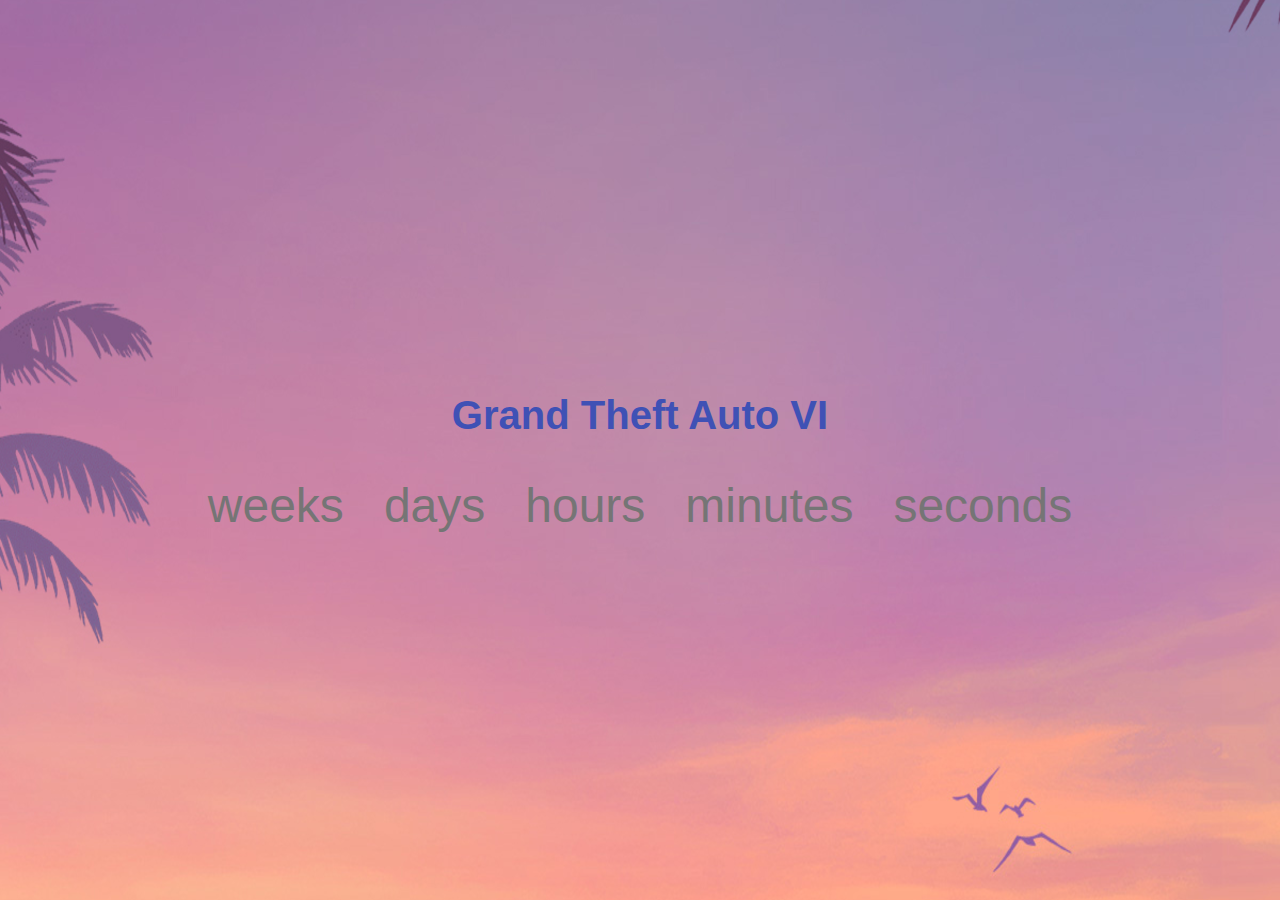
<file: index.html>
<!DOCTYPE html>
<html lang="en">
<head>
    <meta charset="UTF-8">
    <meta name="viewport" content="width=device-width, initial-scale=1.0">
    <link rel="stylesheet" href="style.css">
    <title>Grand Theft Auto VI Countdown</title>
</head>
<body>
    <div class="countdown-container">
        <h1 id="countdown-title">Grand Theft Auto VI</h1>
        <div id="countdown" class="countdown">
            <div class="countdown-unit">
                <span class="unit" id="weeks"></span>
                <span class="label">weeks</span>
            </div>
            <div class="countdown-unit">
                <span class="unit" id="days"></span>
                <span class="label">days</span>
            </div>
            <div class="countdown-unit">
                <span class="unit" id="hours"></span>
                <span class="label">hours</span>
            </div>
            <div class="countdown-unit">
                <span class="unit" id="minutes"></span>
                <span class="label">minutes</span>
            </div>
            <div class="countdown-unit">
                <span class="unit" id="seconds"></span>
                <span class="label">seconds</span>
            </div>
        </div>
    </div>
    <script src="script.js"></script>
</body>
</html>
</file>
<file: style.css>
body {
    font-family: 'Arial', sans-serif;
    background: url("background.png") center center fixed; 
    background-size: 3840px 2160px;
    margin: 0;
    display: flex;
    align-items: center;
    justify-content: center;
    height: 100vh;
}

.countdown-container {
    text-align: center;
    padding: 30px;
}

.countdown {
    font-size: 2.5em;
    margin-top: 30px;
    color: #333;
    display: flex;
    justify-content: center;
}

.countdown-unit {
    margin: 0 20px;
    text-align: center;
}

.unit {
    font-size: 2.5em;
    opacity: 0;
    transform: scale(0);
    transition: opacity 0.5s ease-in-out, transform 0.5s ease-in-out;
    color: #673ab7; /* Purple */
}

.label {
    display: block;
    font-size: 1.2em;
    margin-top: 10px;
    color: #757575; /* Gray */
}

h1 {
    font-size: 2.5em;
    color: #3f51b5; /* Indigo */
}

@media (min-width: 768px) {
    .countdown-container {
        width: 60%;
    }
}
</file>
